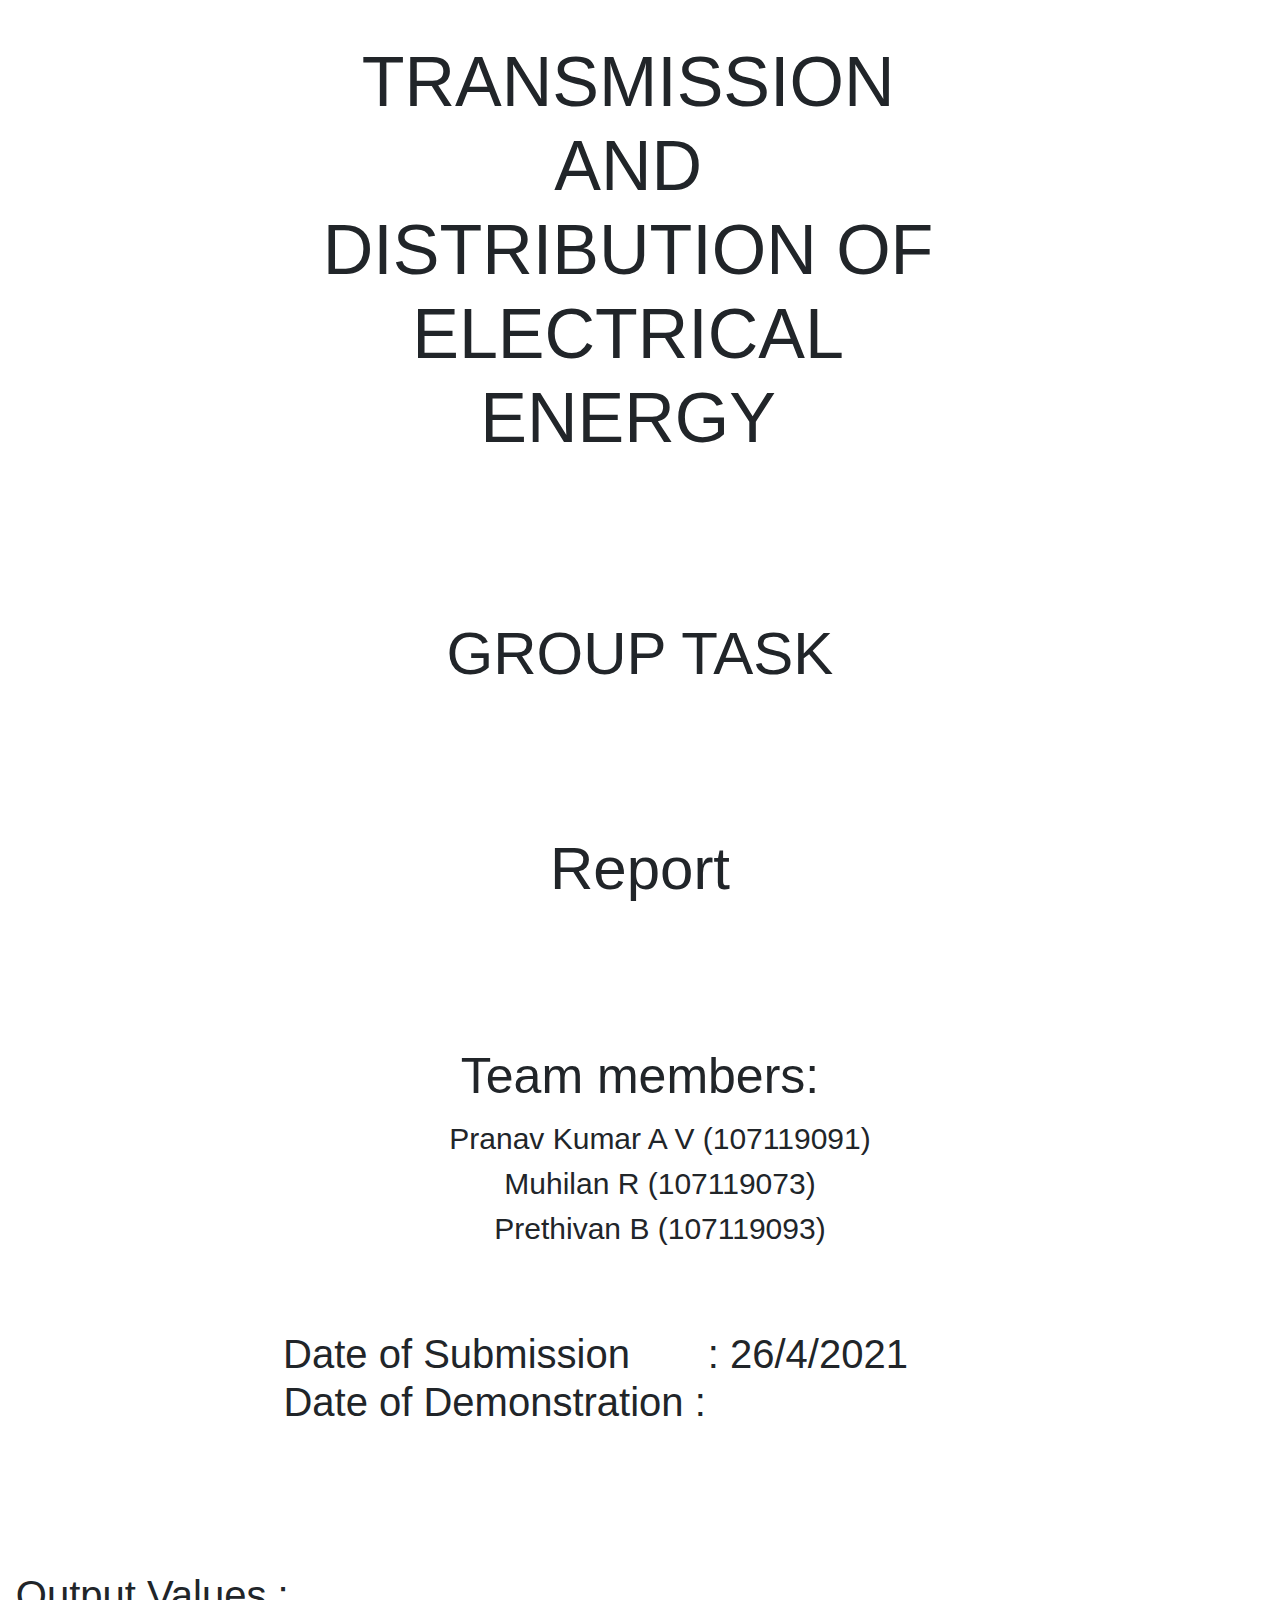
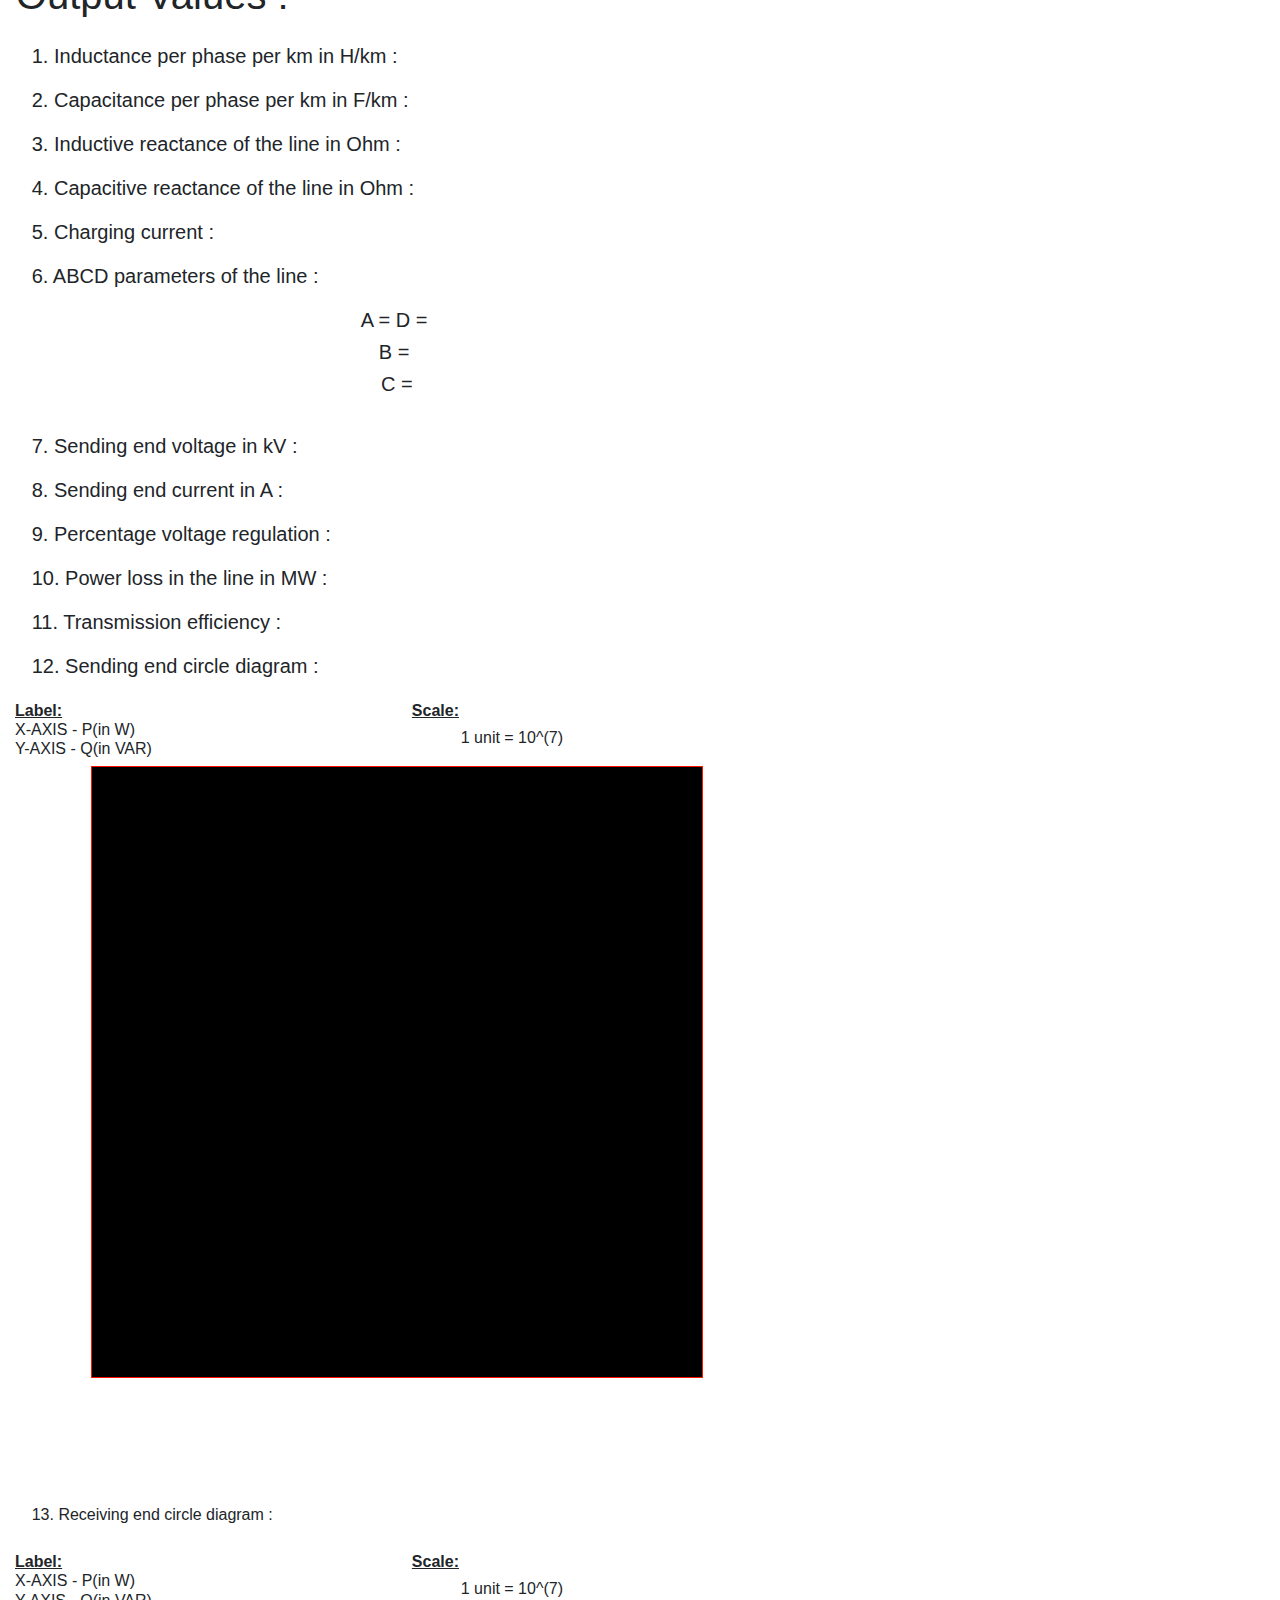
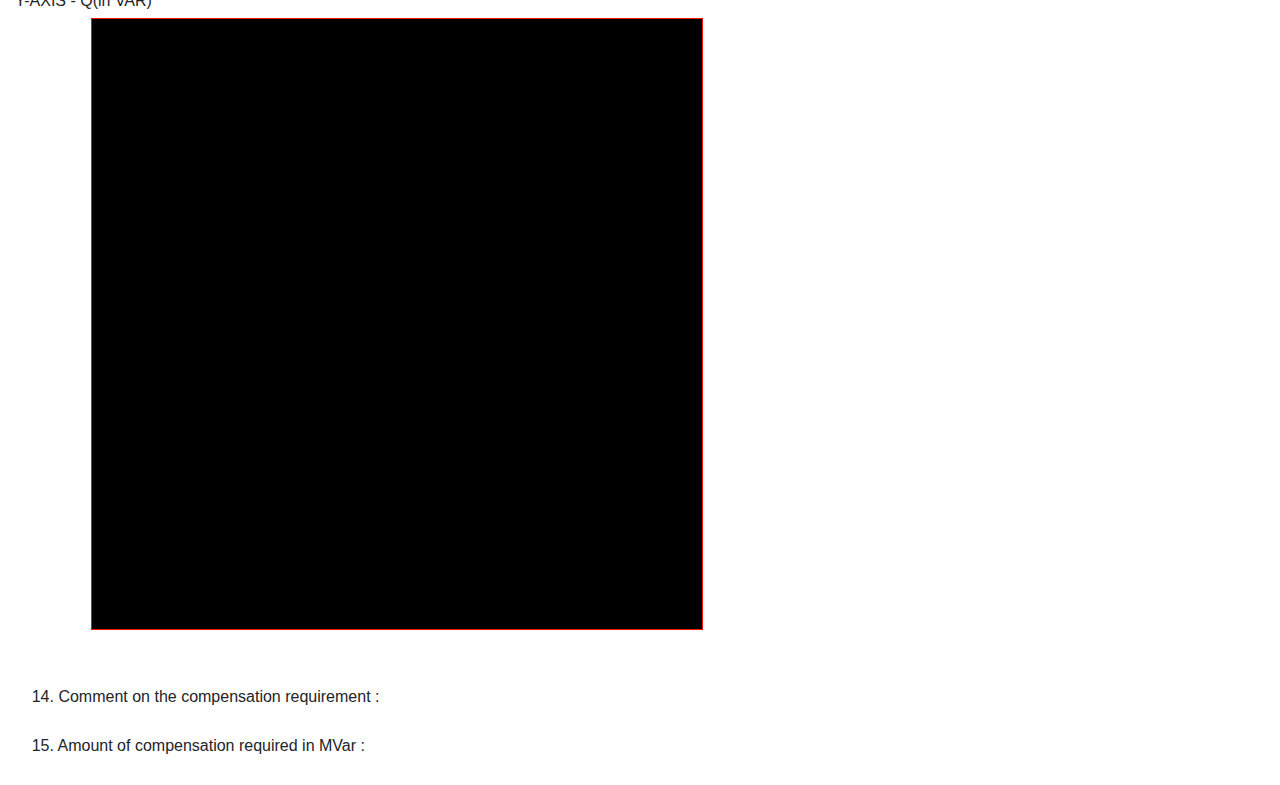
<file: Report.html>
<!DOCTYPE html>
<html lang="en">

<head>
    <meta charset="utf-8">
    <meta name="viewport" content="width=device-width, initial-scale=1.0, shrink-to-fit=no">
    <title>Report</title>
    <link rel="stylesheet" href="assets/bootstrap/css/bootstrap.min.css">
    <link rel="stylesheet" href="assets/css/styles.css">
</head>

<body>
    <section class="d-flex flex-column align-items-center align-content-center m-auto" style="height: 297mm;width: 210mm;">
        <h1 class="text-center d-flex flex-column align-items-center" style="padding: 39.6719px;margin: 39.6719px;font-size: 70px;padding-left: 15.8594px;margin-top: 0px;">TRANSMISSION AND DISTRIBUTION OF ELECTRICAL ENERGY<br></h1>
        <h1 class="d-flex flex-column align-items-center" style="margin: 39.6719px;padding: 39.6719px;font-size: 60px;">GROUP TASK<br></h1>
        <h1 class="d-flex flex-column align-items-center" style="padding: 15.8594px;font-size: 60px;margin: 15.8594px;margin-top: 23.79px;padding-top: 39.6719px;">Report</h1>
        <div style="margin-top: 100px;">
            <h1 class="d-flex flex-column align-items-center" style="margin: 8.875px;padding: 0.6719px;font-size: 50px;">Team members:</h1>
            <ul>
                <li class="text-center d-flex flex-column align-items-center" style="font-size: 30px;">Pranav Kumar A V (107119091)</li>
                <li class="text-center d-flex flex-column align-items-center" style="font-size: 30px;">Muhilan R (107119073)</li>
                <li class="text-center d-flex flex-column align-items-center" style="font-size: 30px;">Prethivan B (107119093)</li>
            </ul>
        </div>
        <div style="padding-top: 7.9px;padding-bottom: 2%;">
            <h4 class="d-flex flex-column" style="margin: 15.1875px;margin-top: 39.6719px;padding: 15.5px;padding-bottom: 0px;margin-bottom: 0px;font-size: 40px;padding-right: 0px;margin-right: 0px;width: 760px;">Date of Submission&nbsp; &nbsp; &nbsp; &nbsp;: 26/4/2021</h4>
            <h4 class="d-flex flex-column" id="datesub" style="margin: 15.5px;padding: 15.5px;padding-top: 0px;margin-top: 0px;font-size: 40px;margin-bottom: 0px;">Date of Demonstration :</h4>
        </div>
    </section>
    <section style="width: 210mm;height: 297mm;margin-top: 35%;">
        <h1 style="padding-left: 15.8594px;padding-bottom: 15px;margin-top: 100px;">Output Values :</h1>
        <h5 id="out1" style="margin-left: 15.8594px;padding-left: 15.8594px;margin-top: 10px;margin-bottom: 10px;padding-bottom: 10px;">1. Inductance per phase per km in H/km :<br></h5>
        <h5 id="out2" style="margin-left: 15.8594px;padding-left: 15.8594px;margin-top: 10px;margin-bottom: 10px;padding-bottom: 10px;">2.&nbsp;Capacitance per phase per km in F/km :<br></h5>
        <h5 id="out3" style="margin-left: 15.8594px;padding-left: 15.8594px;margin-top: 10px;margin-bottom: 10px;padding-bottom: 10px;">3. Inductive reactance of the line in Ohm :<br></h5>
        <h5 id="out4" style="margin-left: 15.8594px;padding-left: 15.8594px;margin-top: 10px;margin-bottom: 10px;padding-bottom: 10px;">4. Capacitive reactance of the line in Ohm :<br></h5>
        <h5 id="out5" style="margin-left: 15.8594px;padding-left: 15.8594px;margin-top: 10px;margin-bottom: 10px;padding-bottom: 10px;">5. Charging current :<br></h5>
        <h5 id="out6" style="margin-left: 15.8594px;padding-left: 15.8594px;">6. ABCD parameters of the line :<br></h5>
        <div class="container d-flex flex-column flex-fill" style="padding-top: 10px;padding-bottom: 10px;margin-top: 10px;margin-bottom: 10px;">
            <div class="row">
                <div class="col-md-12">
                    <h5 class="d-flex justify-content-center" id="outA">A = D =&nbsp;</h5>
                </div>
                <div class="col-md-12">
                    <h5 class="d-flex justify-content-center" id="outB">B =&nbsp;</h5>
                </div>
                <div class="col-md-12">
                    <h5 class="d-flex justify-content-center" id="outC">C =</h5>
                </div>
            </div>
        </div>
        <h5 id="out7" style="margin-left: 15.8594px;padding-left: 15.8594px;margin-top: 10px;margin-bottom: 10px;padding-top: 10px;padding-bottom: 10px;">7. Sending end voltage in kV :<br></h5>
        <h5 id="out8" style="margin-left: 15.8594px;padding-left: 15.8594px;margin-top: 10px;margin-bottom: 10px;padding-bottom: 10px;">8. Sending end current in A :<br></h5>
        <h5 id="out9" style="margin-left: 15.8594px;padding-left: 15.8594px;margin-top: 10px;margin-bottom: 10px;padding-bottom: 10px;">9. Percentage voltage regulation :<br></h5>
        <h5 id="out10" style="margin-left: 15.8594px;padding-left: 15.8594px;margin-top: 10px;margin-bottom: 10px;padding-bottom: 10px;">10. Power loss in the line in MW&nbsp;:<br></h5>
        <h5 id="out11" style="margin-left: 15.8594px;padding-left: 15.8594px;margin-top: 10px;margin-bottom: 10px;padding-bottom: 10px;">11. Transmission efficiency&nbsp;:<br></h5>
        <h5 id="out12" style="margin-left: 15.8594px;padding-left: 15.8594px;padding-bottom: 15px;">12. Sending end circle diagram&nbsp;:<br></h5>
        <div class="container">
            <div class="row">
                <div class="col-md-6">
                    <h6><strong><span style="text-decoration: underline;">Label:</span></strong><br>X-AXIS - P(in W)<br>Y-AXIS - Q(in VAR)&nbsp;</h6>
                </div>
                <div class="col-md-6">
                    <h6><strong><span style="text-decoration: underline;">Scale:</span></strong></h6>
                    <h6 id="scale1">&nbsp; &nbsp; &nbsp; &nbsp; &nbsp; &nbsp;1 unit = 10^(7)</h6>
                </div>
            </div>
        </div><center>
         <canvas id="grid1" width=610 height=610 style="border:1px solid #FF1300; background-color:black;"></canvas>
    </center>
        <h6 id="out13" style="margin-left: 15.8594px;padding-left: 15.8594px;padding-bottom: 20px;padding-top: 50px;margin-top: 70px;">13. Receiving end circle diagram&nbsp;:<br></h6>
        <div class="container">
            <div class="row">
                <div class="col-md-6">
                    <h6><strong><span style="text-decoration: underline;">Label:</span></strong><br>X-AXIS - P(in W)<br>Y-AXIS - Q(in VAR)&nbsp;</h6>
                </div>
                <div class="col-md-6">
                    <h6><strong><span style="text-decoration: underline;">Scale:</span></strong></h6>
                    <h6 id="scale2">&nbsp; &nbsp; &nbsp; &nbsp; &nbsp; &nbsp;1 unit = 10^(7)</h6>
                </div>
            </div>
        </div><center>
         <canvas id="grid2" width=610 height=610 style="border:1px solid #FF1300; background-color:black;"></canvas>
    </center>
        <h6 id="out14" style="margin-left: 15.8594px;padding-left: 15.8594px;padding-top: 50px;margin-bottom: 30px;">14.&nbsp;Comment on the compensation requirement&nbsp;:<br></h6>
        <h6 id="out15" style="margin-left: 15.8594px;padding-left: 15.8594px;padding-bottom: 30px;margin-bottom: 30px;">15. Amount of compensation required in MVar :<br></h6>
    </section><script type="text/javascript">
     
            window.onload = function() { window.print(); }
            window.onafterprint = window.close;
            
            var sent = localStorage.getItem("sent");
            var data = JSON.parse(sent);
            var out1 = document.getElementById("out1");
            var out2 = document.getElementById("out2");
            var out3 = document.getElementById("out3");
            var out4 = document.getElementById("out4");
            var out5 = document.getElementById("out5");
            var out7 = document.getElementById("out7");
            var out8 = document.getElementById("out8");
            var out9 = document.getElementById("out9");
            var out10 = document.getElementById("out10");
            var out11 = document.getElementById("out11");
            var outA = document.getElementById("outA");
            var outB = document.getElementById("outB");
            var outC = document.getElementById("outC");
            var scale1 = document.getElementById("scale1");
            var scale2 = document.getElementById("scale2");
            var rad = data[13];
            var cenXS = data[14];
            var cenYS = data[15];
            var cenXR = data[16];
            var cenYR = data[17];
            var Qnet;
            var comment;
            let oDt = new Date();       


            // Get full date.
            let sDate = oDt.getDate() + '/' + (oDt.getMonth() + 1) + '/' + oDt.getFullYear();
            if(data[18] == 1){
                Qnet = data[19];
                comment = data[20];
                out14.innerHTML = "14. Comment on the compensation requirement : " + comment;
                out15.innerHTML = "15. Amount of compensation required in MVar : " + Qnet;
            }
            else{
                out14.innerHTML = "" ;
                out15.innerHTML = "" ;
            }


            out1.innerHTML = "1. Inductance per phase per km in H/km : " + data[0];
            out2.innerHTML = "2. Capacitance per phase per km in F/km : " + data[1];
            out3.innerHTML = "3. Inductive reactance of the line in Ohm : " + data[2];
            out4.innerHTML = "4. Capacitive reactance of the line in Ohm : " + data[3];
            out5.innerHTML = "5. Charging current : " + data[4];
            out7.innerHTML = "7. Sending end voltage in kV : " + data[5];
            out8.innerHTML = "8. Sending end current in A : " + data[6];
            out9.innerHTML = "9. Percentage voltage regulation : " + data[7];
            out10.innerHTML = "10. Power loss in the line in MW : " + data[8];
            out11.innerHTML = "11. Transmission efficiency : " + data[9];
            outA.innerHTML = "A = D = " + data[10];
            outB.innerHTML = "B = " + data[11];
            outC.innerHTML = "C = " + data[12];
            datesub.innerHTML = "Date of Demonstration : " + sDate;

            var cnv = document.getElementById("grid1");
            var ctx = cnv.getContext("2d");
            ctx.fillStyle = "black"; 
            
            
            
            ctx.beginPath();
                ctx.moveTo(5,305);
                ctx.lineTo(605,305);
                
            
                
                ctx.moveTo(305,5);
                ctx.lineTo(305,605);
                          
            ctx.beginPath();
            for(var i=5; i<=605; i=i+30)
            
            {
                    ctx.moveTo(i,5);
                    ctx.lineTo(i,605);
                    
                    ctx.moveTo(5,i);
                    ctx.lineTo(605,i);
                    
                    
            
            } 
                           
             
            for(var i=5; i<=605; i=i+30)
                {
                     ctx.moveTo(i,302);
                     ctx.lineTo(i,307);
                     
                     ctx.moveTo(302,i);
                     ctx.lineTo(307,i);
                     
                     ctx.fillText(((i-5)/30)-10,i-5,315);
                     ctx.fillText(-((i-5)/30)+10,307,i+5);
                     
                 }
            
            ctx.strokeStyle="#FF1300";
            ctx.stroke();
              
            
            ctx.beginPath();
            ctx.lineWidth = 5;
            RAD = rad.toFixed(3);                          //Radius with respect to axis
            pow = 0;
            while (RAD > 10) {
              RAD = RAD/10;
              cenXS = cenXS/10;
              cenYS = cenYS/10;
              pow +=1;
            }

            RAD = (RAD)*30;                               //since 1 unit in graph = 30 units in webpage
            XX = 305 + cenXS*30;
            YY = 305 - cenYS*30;
            console.log(XX);
            ctx.arc(XX, YY, RAD, 0, 2 * Math.PI);
            ctx.stroke();
            
    //////
    
    var cnv = document.getElementById("grid2");
            var ctx = cnv.getContext("2d");
            ctx.fillStyle = "black"; 
            
            
            
            ctx.beginPath();
                ctx.moveTo(5,305);
                ctx.lineTo(605,305);
                
            
                
                ctx.moveTo(305,5);
                ctx.lineTo(305,605);
                          
            ctx.beginPath();
            for(var i=5; i<=605; i=i+30)
            
            {
                    ctx.moveTo(i,5);
                    ctx.lineTo(i,605);
                    
                    ctx.moveTo(5,i);
                    ctx.lineTo(605,i);
                    
                    
            
            } 
                           
             
            for(var i=5; i<=605; i=i+30)
                {
                     ctx.moveTo(i,302);
                     ctx.lineTo(i,307);
                     
                     ctx.moveTo(302,i);
                     ctx.lineTo(307,i);
                     
                     ctx.fillText(((i-5)/30)-10,i-5,315);
                     ctx.fillText(-((i-5)/30)+10,307,i+5);
                     
                 }
            
            ctx.strokeStyle="#FF1300";
            ctx.stroke();
              
            
            ctx.beginPath();
            ctx.lineWidth = 5;
            RAD = rad.toFixed(3);                          //Radius with respect to axis
            pow = 0;
            while (RAD > 10) {
              RAD = RAD/10;
              cenXR = cenXR/10;
              cenYR = cenYR/10;
              pow +=1;
            }

            RAD = (RAD)*30;                               //since 1 unit in graph = 30 units in webpage
            XX = 305 + cenXR*30;
            YY = 305 - cenYR*30;
    
            ctx.arc(XX, YY, RAD, 0, 2 * Math.PI);
            ctx.stroke();
            scale1.innerHTML = scale2.innerHTML = "           1 unit = 10^(" + (6+pow).toString() + ")";

    </script>
    <script src="assets/js/jquery.min.js"></script>
    <script src="assets/bootstrap/js/bootstrap.min.js"></script>
</body>

</html>
</file>
<file: assets/css/styles.css>
#heading1 {
  font-family: 'Alegreya SC', serif;
  font-weight: bold;
  font-style: normal;
  text-align: center;
  color: #ffffff;
  font-size: 70px;
}

.btn.btn-link.btn-block {
  color: rgb(255,255,255);
}

section {
  text-align: left;
}

img {
  text-align: left;
}

.form-control-plaintext {
  display: block;
  width: 100%;
  padding: .375rem 0;
  margin-bottom: 0;
  font-size: 1rem;
  line-height: 1.5;
  color: #dee5eb;
  background-color: transparent;
  border: solid transparent;
  border-width: 1px 0;
}
</file>
